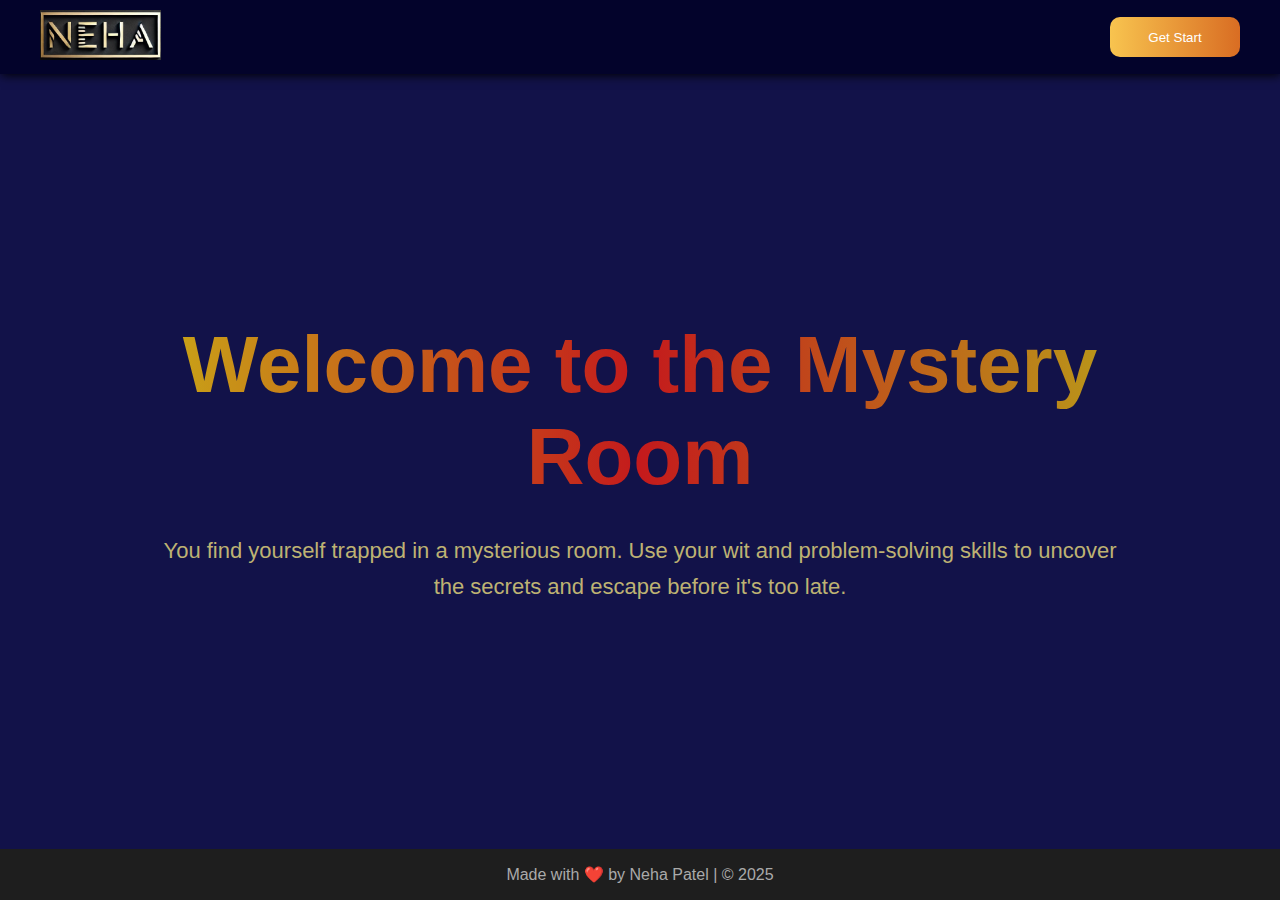
<file: index.html>
<!DOCTYPE html>
<html lang="en">
<head>
  <meta charset="UTF-8" />
  <meta name="viewport" content="width=device-width, initial-scale=1.0"/>
  <link rel="stylesheet" href="style.css" />
  <title>Room</title>
</head>
<body>
  <header>
    <div class="headerdiv">
      <div class="logo">
        <img src="logo.png" alt="Logo" />
      </div>
      <div class="btn">
        <button onclick="window.location.href='game.html'">Get Start</button>
      </div>
    </div>
  </header>

  <section class="welcome">
    <div class="container">
      <div class="top-box">
        <h1 class="gradient-text">Welcome to the Mystery Room</h1>
      </div>
      <div class="bottom-box">
        <p>
          You find yourself trapped in a mysterious room. Use your wit and problem-solving skills to uncover the secrets and escape before it's too late.
        </p>
      </div>
    </div>
  </section>

  <footer>
    <p>Made with ❤️ by Neha Patel | &copy; 2025</p>
  </footer>
</body>
</html>
</file>
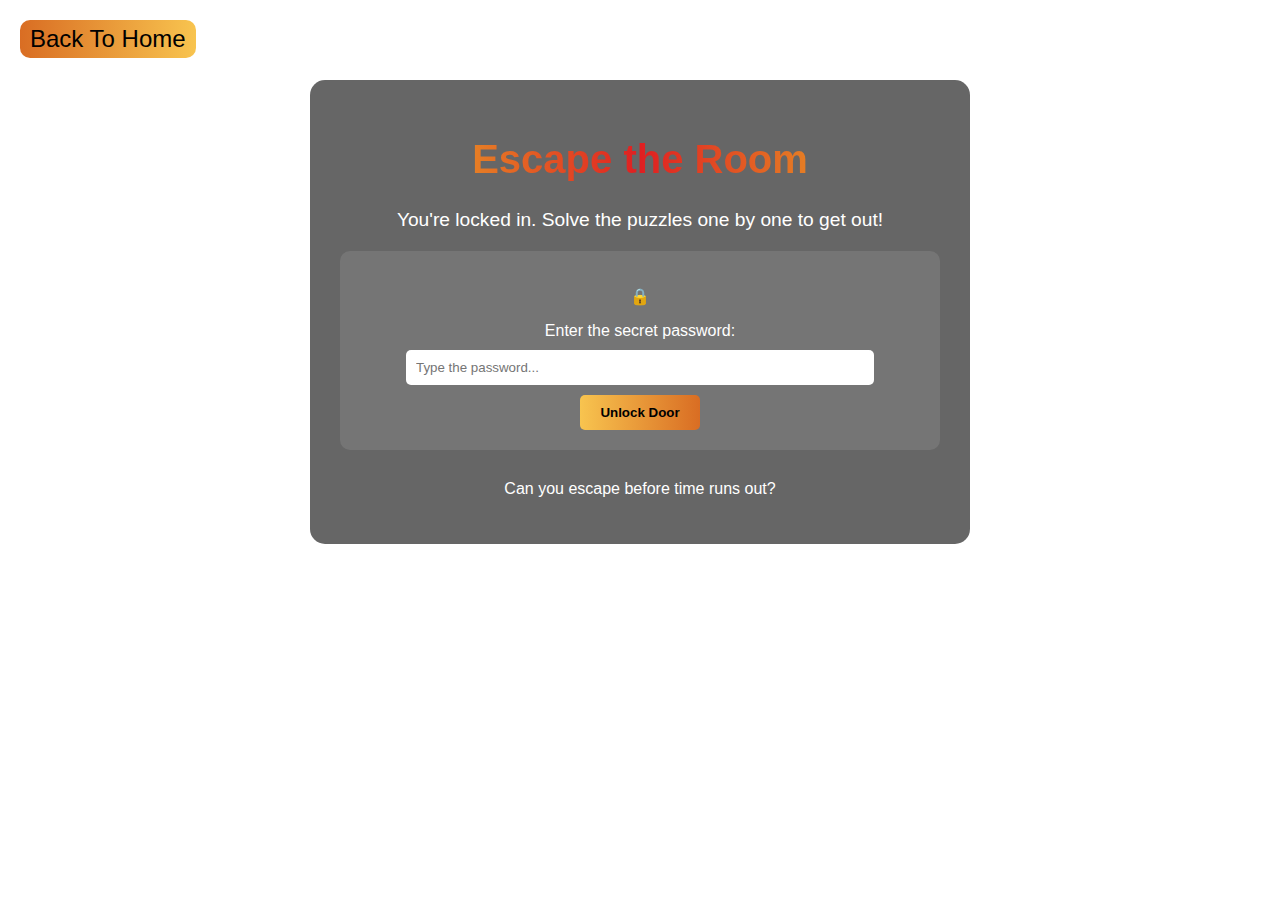
<file: game.html>
<!DOCTYPE html>
<html lang="en">
<head>
  <meta charset="UTF-8" />
  <meta name="viewport" content="width=device-width, initial-scale=1.0"/>
  <title>Escape the Room</title>
  <link rel="stylesheet" href="game.css" />
</head>
<body>
  <a href="index.html" class="home-btn">Back To Home</a>

  <div class="container">
    <h1>Escape the Room</h1>
    <p class="subtitle">You're locked in. Solve the puzzles one by one to get out!</p>

    <div class="box" id="password-box">
      <p class="emoji">🔒</p>
      <label for="password">Enter the secret password:</label>
      <input type="text" id="password" placeholder="Type the password..." />
      <button onclick="checkPassword()">Unlock Door</button>
    </div>

    <div class="box hidden" id="puzzle1">
      <p class="emoji">🧠</p>
      <p><strong>What's 3 × 7 + 1?</strong></p>
      <button onclick="solveRiddle1()">Solve</button>
    </div>

    <div class="box hidden" id="puzzle2">
      <p class="emoji">🧠</p>
      <p><strong>What comes next: 2, 4, 6, ?</strong></p>
      <button onclick="solveRiddle2()">Solve</button>
    </div>

    <div class="box hidden" id="puzzle3">
      <p class="emoji">🧠</p>
      <p><strong>Guess the word: "It has keys but no locks"</strong></p>
      <button onclick="solveRiddle3()">Solve</button>
    </div>


    <div class="box hidden" id="puzzle4">
  <p class="emoji">🧠</p>
  <p><strong>🧩 What's 12 ÷ 3 + 4?</strong></p>
  <button onclick="solveRiddle4()">Solve</button>
</div>

<div class="box hidden" id="puzzle5">
  <p class="emoji">🧠</p>
  <p><strong>🧩 What's 5 × 5 - 10?</strong></p>
  <button onclick="solveRiddle5()">Solve</button>
</div>

<div class="box hidden" id="puzzle6">
  <p class="emoji">🧠</p>
  <p><strong>🧩 I'm tall when I'm young and short when I'm old. What am I?</strong></p>
  <button onclick="solveRiddle6()">Solve</button>
</div>


    <p class="footer">Can you escape before time runs out?</p>
  </div>

  <script src="script.js"></script>
</body>
</html>
</file>
<file: style.css>
* {
  margin: 0;
  padding: 0;
  font-family: 'Poppins', sans-serif;
  box-sizing: border-box;
}

body {
  background-image: url('https://plus.unsplash.com/premium_photo-1681400783826-8ae188a981b7?q=80&w=870&auto=format&fit=crop');
  background-size: cover;
  background-position: center;
  background-repeat: no-repeat;
  min-height: 100vh;
  background-color: rgb(18, 18, 73);
  display: flex;
  flex-direction: column;
}

header {
  width: 100%;
  padding: 10px 20px;
  background-color: rgb(3, 3, 43);
  box-shadow: 1px 1px 10px black;
}

.headerdiv {
  max-width: 1200px;
  margin: auto;
  display: flex;
  justify-content: space-between;
  align-items: center;
  flex-wrap: wrap;
}

.logo img {
  height: 50px;
  width: auto;
}

.btn button {
  background: linear-gradient(to right, #f8c44f, #d96d23);
  height: 40px;
  width: 130px;
  border: none;
  color: white;
  border-radius: 10px;
  transition: 0.3s;
}

.btn button:hover {
  background: linear-gradient(to right, #d96d23, #f8c44f);
  transform: scale(1.05);
  cursor: pointer;
}

.welcome {
  flex: 1;
  display: flex;
  justify-content: center;
  align-items: center;
  padding: 40px 20px;
  text-align: center;
}

.container {
  max-width: 1000px;
}

.top-box {
  font-size: 40px;
  margin-bottom: 30px;
}
 .gradient-text {
  font-weight: bold;
  background: linear-gradient(to right, #c9ab17, #c41a1c, #b99f19); 
  background-clip: text;  /* Clips background to text for WebKit browsers */
  color: transparent;
} 


.bottom-box {
  font-size: 22px;
  color: #beb273;
  line-height: 1.6;
  padding: 0 10px;
}

footer {
  background-color: #1e1e1e;
  text-align: center;
  padding: 16px;
  color: #aaaaaa;
  width: 100%;
}

/* ----------------- Responsive ------------------ */

@media (max-width: 768px) {
  .headerdiv {
    flex-direction: column;
    text-align: center;
    gap: 15px;
  }

  .logo img {
    height: 45px;
  }

  .top-box {
    font-size: 28px;
  }

  .bottom-box {
    font-size: 18px;
  }

  .btn button {
    width: 100%;
    max-width: 200px;
  }
}

@media (max-width: 480px) {
  .top-box {
    font-size: 24px;
  }

  .bottom-box {
    font-size: 16px;
  }

  footer {
    font-size: 13px;
    padding: 10px;
  }
}
</file>
<file: game.css>
body {
  font-family: 'Segoe UI', sans-serif;
  background: url('https://t4.ftcdn.net/jpg/02/76/95/99/240_F_276959928_MzW1FMER5GDM51fsFgmzjcWHzTeP5UYI.jpg');
  background-size: cover;
  color: #fff;
  text-align: center;
  margin: 0;
  padding: 0;
}

.container {
  max-width: 600px;
  margin: auto;
  padding: 30px;
  background: rgba(0, 0, 0, 0.6);
  border-radius: 15px;
  margin-top: 80px;
  box-shadow: 0 0 20px rgba(255, 255, 255, 0.2);
}

h1 {
  font-size: 2.5em;
  font-weight: bold;
  background: linear-gradient(to right, #ebca27, #df1f22, #e9c826); 
  background-clip: text;
  color: transparent;
  text-align: center;
}

.subtitle {
  font-size: 1.2em;
  margin-bottom: 20px;
}

.box {
  background: rgba(255, 255, 255, 0.1);
  padding: 20px;
  margin: 20px 0;
  border-radius: 10px;
}

input[type="text"] {
  padding: 10px;
  width: 80%;
  margin: 10px 0;
  border: none;
  border-radius: 5px;
}

button {
  background: linear-gradient(to right, #f8c44f, #d96d23);
  color: #000000;
  padding: 10px 20px;
  font-weight: bold;
  border: none;
  border-radius: 5px;
  cursor: pointer;
  transition: 0.3s;
}

button:hover {
   background: linear-gradient(to right, #d96d23, #f8c44f);
}

.footer {
  margin-top: 30px;
  font-size: 1em;
}

.home-btn {
  position: absolute;
  top: 20px;
  left: 20px;
  font-size: 24px;
  text-decoration: none;
   background: linear-gradient(to right, #d96d23, #f8c44f);
  padding: 5px 10px;
  border-radius: 10px;
  color: #000;
}

.home-btn:hover{
      background: linear-gradient(to right, #f8c44f, #d96d23);
}

.hidden {
  display: none;
}
</file>
